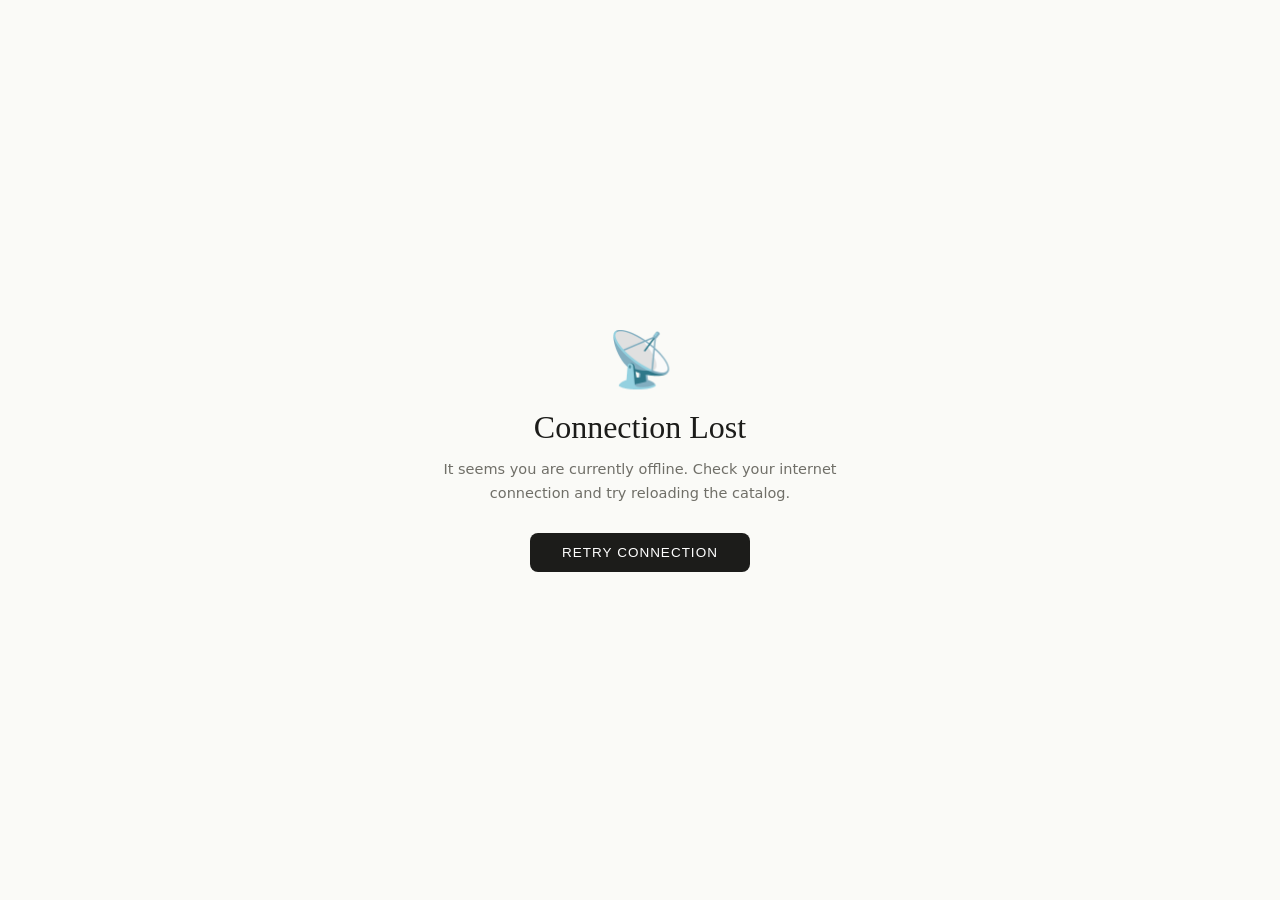
<file: offline.html>
<!DOCTYPE html>
<html lang="en">
<head>
  <meta charset="UTF-8">
  <meta name="viewport" content="width=device-width, initial-scale=1.0">
  <title>Offline – Rajendra Showroom</title>
  <style>
    :root {
      --bg: #FAFAF7;
      --text: #1C1C1A;
      --text-light: #706F68;
      --gold: #BFA06A;
      --font-serif: 'Cormorant Garamond', Georgia, serif;
      --font-sans: 'Jost', system-ui, sans-serif;
    }
    @import url('https://fonts.googleapis.com/css2?family=Cormorant+Garamond:ital,wght@0,300;0,400;0,500;0,600;1,300;1,400&family=Jost:wght@300;400;500;600&display=swap');
    
    body {
      margin: 0;
      padding: 0;
      font-family: var(--font-sans);
      background: var(--bg);
      color: var(--text);
      display: flex;
      align-items: center;
      justify-content: center;
      min-height: 100vh;
      text-align: center;
    }
    .container {
      max-width: 420px;
      padding: 24px;
    }
    .icon {
      font-size: 54px;
      margin-bottom: 18px;
    }
    h1 {
      font-family: var(--font-serif);
      font-size: 32px;
      font-weight: 400;
      margin: 0 0 12px 0;
    }
    p {
      font-size: 14.5px;
      color: var(--text-light);
      line-height: 1.6;
      margin: 0 0 28px 0;
    }
    button {
      padding: 12px 32px;
      background: var(--text);
      color: #FFF;
      border: none;
      border-radius: 8px;
      font-size: 13.5px;
      font-weight: 500;
      letter-spacing: 1px;
      text-transform: uppercase;
      cursor: pointer;
      transition: all 0.3s ease;
    }
    button:hover {
      background: var(--gold);
    }
  </style>
</head>
<body>
  <div class="container">
    <div class="icon">📡</div>
    <h1>Connection Lost</h1>
    <p>It seems you are currently offline. Check your internet connection and try reloading the catalog.</p>
    <button onclick="window.location.reload()">Retry Connection</button>
  </div>
</body>
</html>
</file>
